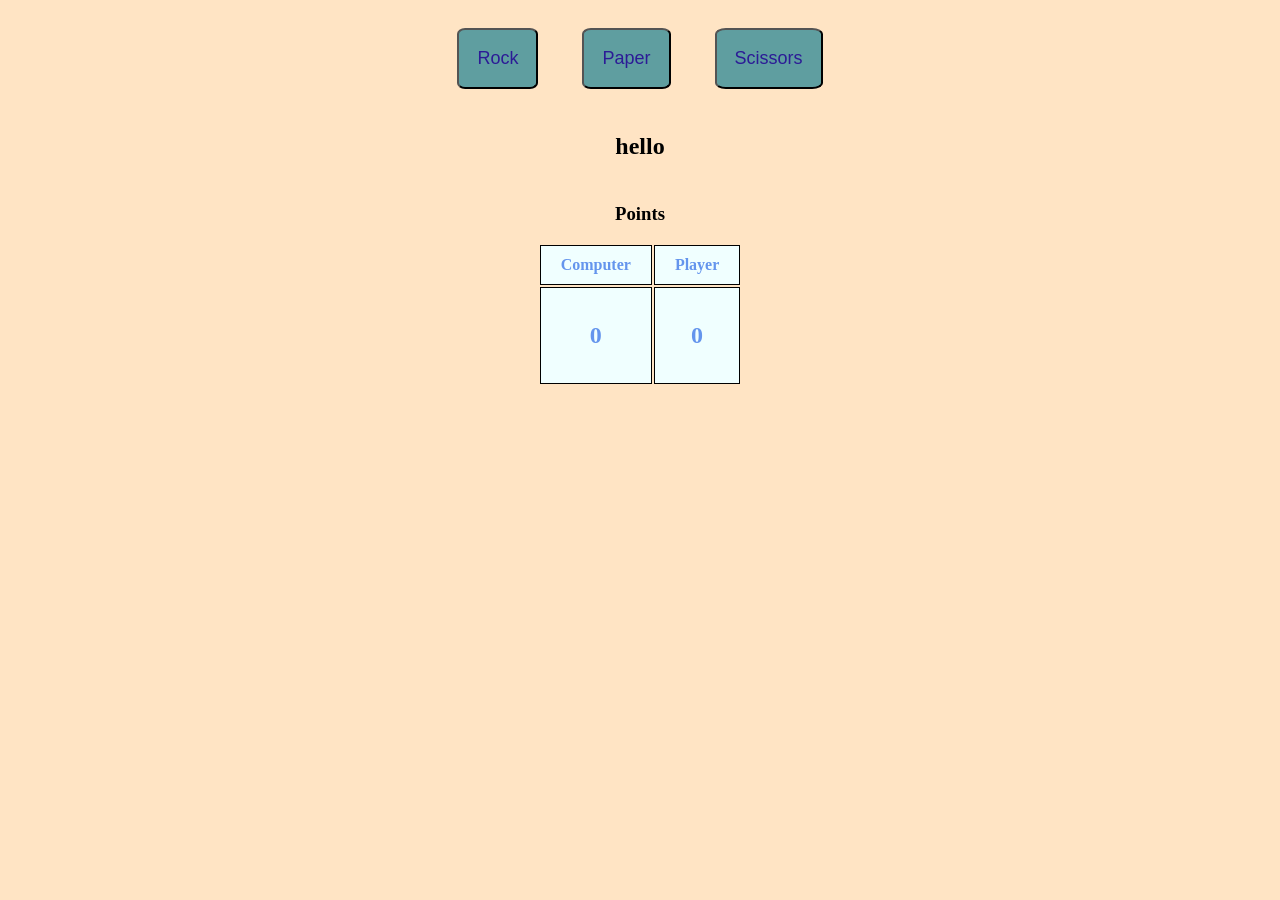
<file: index.html>
<!DOCTYPE html>
<html>
    <head>
        <title>RockPaperScissor</title>
        <script src="rps.js" defer></script>
        <link rel="Stylesheet" href="rps.css">
    </head>
    <body>
        <div class="holder">
        <div>
            <button id="rock">Rock</button>
            <button id="paper">Paper</button>
            <button id="scissors">Scissors</button>
        </div>

        <div id="container">
            <p>hello</p>
           
            <table>
                <h3>Points</h3>
                <tr>
                    <th>Computer</th>
                    <th>Player</th>
                </tr>
                <tr>
                    <td><p id="computer">0</p></td>
                    <td><p id="player">0</p></td>
                </tr>
            </table>
        </div>
        </div>
        
    </body>
</html>
</file>
<file: rps.css>
body{
    background-color: bisque;
    text-align: center;
}

button{
    margin: 20px;
    padding: 18px;
    font-size: large;
    color:rgb(44, 27, 150);
    background-color: cadetblue;
    border-radius: 10%;
}

th,td{
    border: 1px solid;
    border-color: black;
    text-align: center;
    padding: 10px 20px;
    background-color: azure;
    color:cornflowerblue;
}

.holder{
    display: flex;
    flex-direction: column;
    align-items: center;
}

#container{
    display: flex;
    flex-direction: column;
    align-content: space-evenly;
}

p{
    font-size: 24px;
    font-weight: bold;
}
</file>
